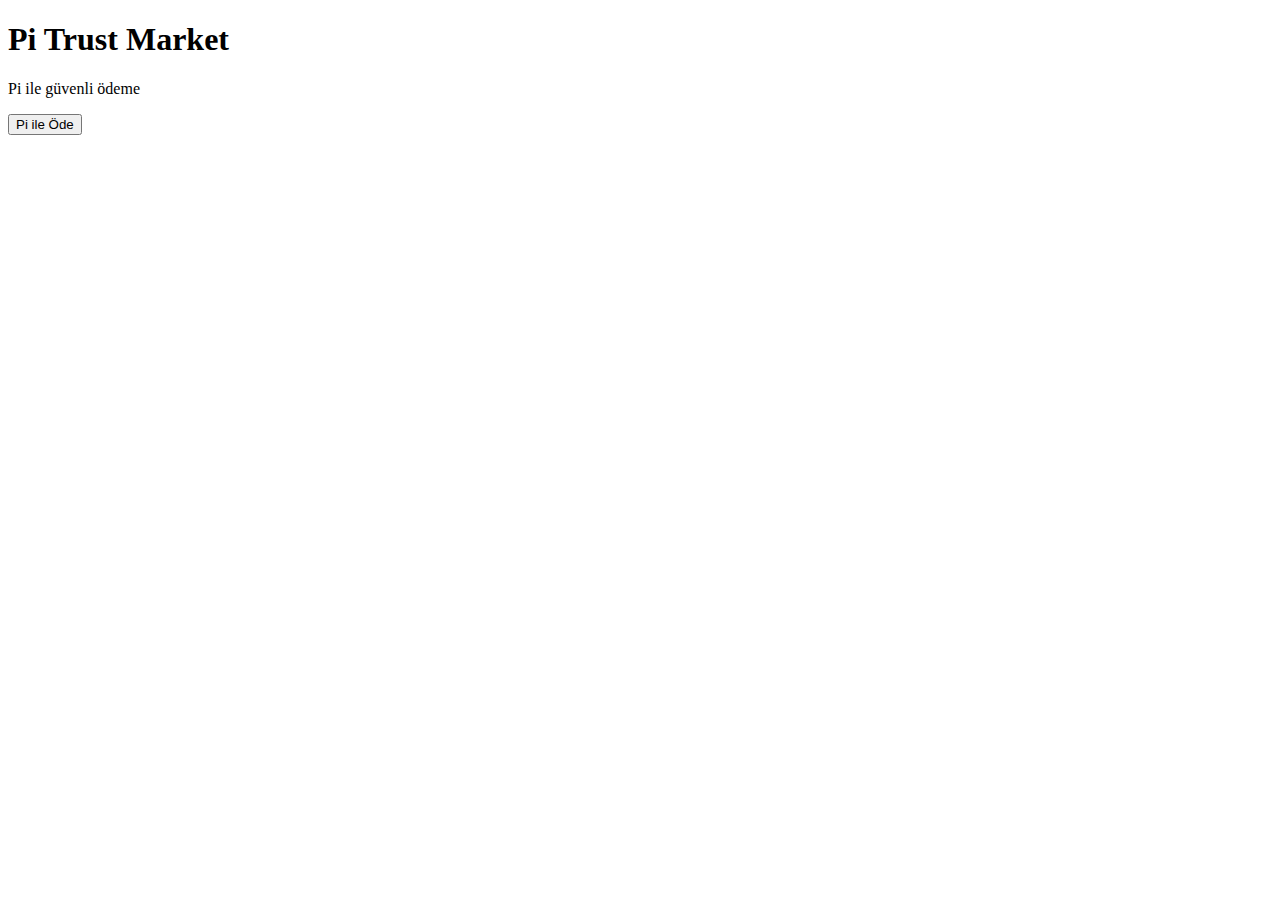
<file: index.html>
<!DOCTYPE html>
<html lang="tr">
<head>
  <meta charset="UTF-8" />
  <title>Pi Trust Market</title>
</head>

<body>
  <h1>Pi Trust Market</h1>
  <p>Pi ile güvenli ödeme</p>

  <button id="payBtn">Pi ile Öde</button>

  <!-- 🔴 Pi SDK MUTLAKA BURADA OLACAK -->
  <script src="https://sdk.minepi.com/pi-sdk.js"></script>

  <!-- 🔴 app.js EN SONDA -->
  <script src="app.js"></script>
</body>
</html>
</file>
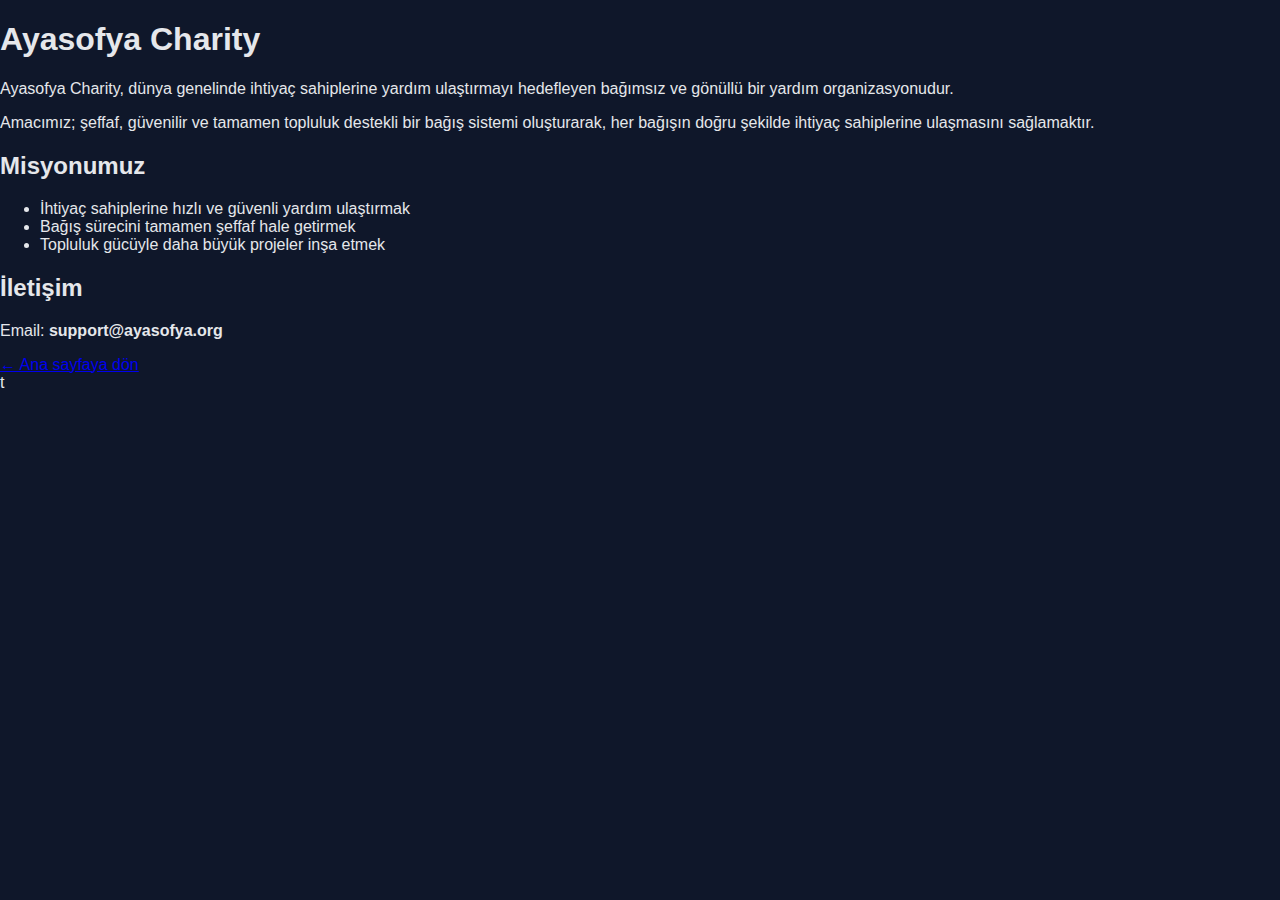
<file: about.html>
<!DOCTYPE html>
<html lang="tr">
<head>
  <meta charset="UTF-8" />
  <meta name="viewport" content="width=device-width, initial-scale=1.0" />
  <title>Hakkımızda – Ayasofya Charity</title>
  <link rel="stylesheet" href="style.css">
</head>

<body class="page-body">

  <div class="page-container">
    <h1>Ayasofya Charity</h1>
    <p>
      Ayasofya Charity, dünya genelinde ihtiyaç sahiplerine yardım ulaştırmayı 
      hedefleyen bağımsız ve gönüllü bir yardım organizasyonudur.
    </p>

    <p>
      Amacımız; şeffaf, güvenilir ve tamamen topluluk destekli bir bağış sistemi 
      oluşturarak, her bağışın doğru şekilde ihtiyaç sahiplerine ulaşmasını sağlamaktır.
    </p>

    <h2>Misyonumuz</h2>
    <ul>
      <li>İhtiyaç sahiplerine hızlı ve güvenli yardım ulaştırmak</li>
      <li>Bağış sürecini tamamen şeffaf hale getirmek</li>
      <li>Topluluk gücüyle daha büyük projeler inşa etmek</li>
    </ul>

    <h2>İletişim</h2>
    <p>Email: <b>support@ayasofya.org</b></p>

    <a href="index.html" class="back-btn">← Ana sayfaya dön</a>
  </div>

</body>
</html>t
</file>
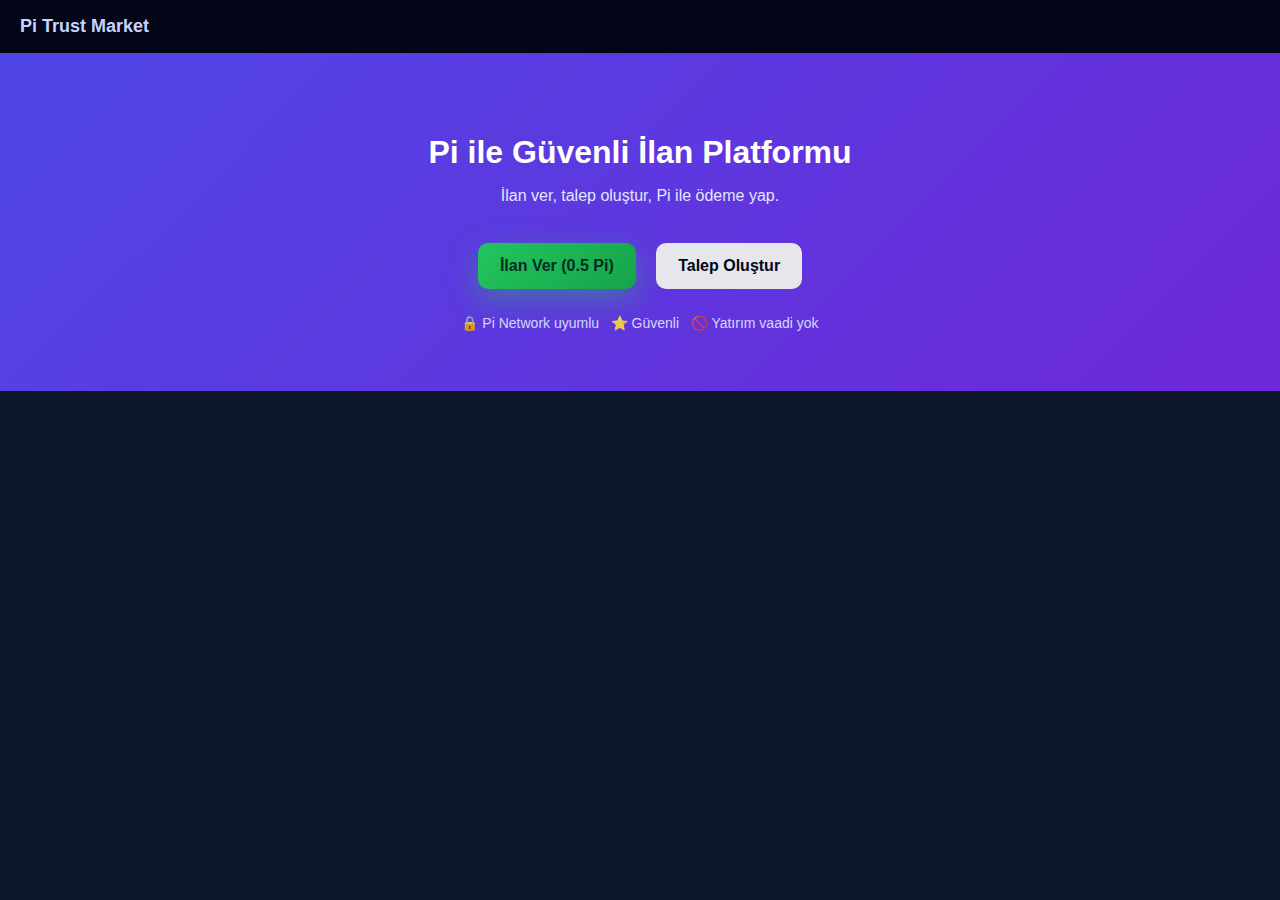
<file: İndex.html>
<!DOCTYPE html>
<html lang="tr">
<head>
  <meta charset="UTF-8" />
  <meta name="viewport" content="width=device-width, initial-scale=1.0"/>
  <title>Pi Trust Market</title>

  <!-- Pi SDK -->
  <script src="https://sdk.minepi.com/pi-sdk.js"></script>

  <link rel="stylesheet" href="style.css" />
</head>
<body>

<header class="header">
  <div class="logo">Pi Trust Market</div>
</header>

<section class="hero">
  <h1>Pi ile Güvenli İlan Platformu</h1>
  <p>İlan ver, talep oluştur, Pi ile ödeme yap.</p>

  <div class="actions">
    <button onclick="startPayment(0.5)">İlan Ver (0.5 Pi)</button>
    <button class="secondary">Talep Oluştur</button>
  </div>

  <div class="trust-badges">
    🔒 Pi Network uyumlu &nbsp; ⭐ Güvenli &nbsp; 🚫 Yatırım vaadi yok
  </div>
</section>

<script src="app.js"></script>
</body>
</html>
</file>
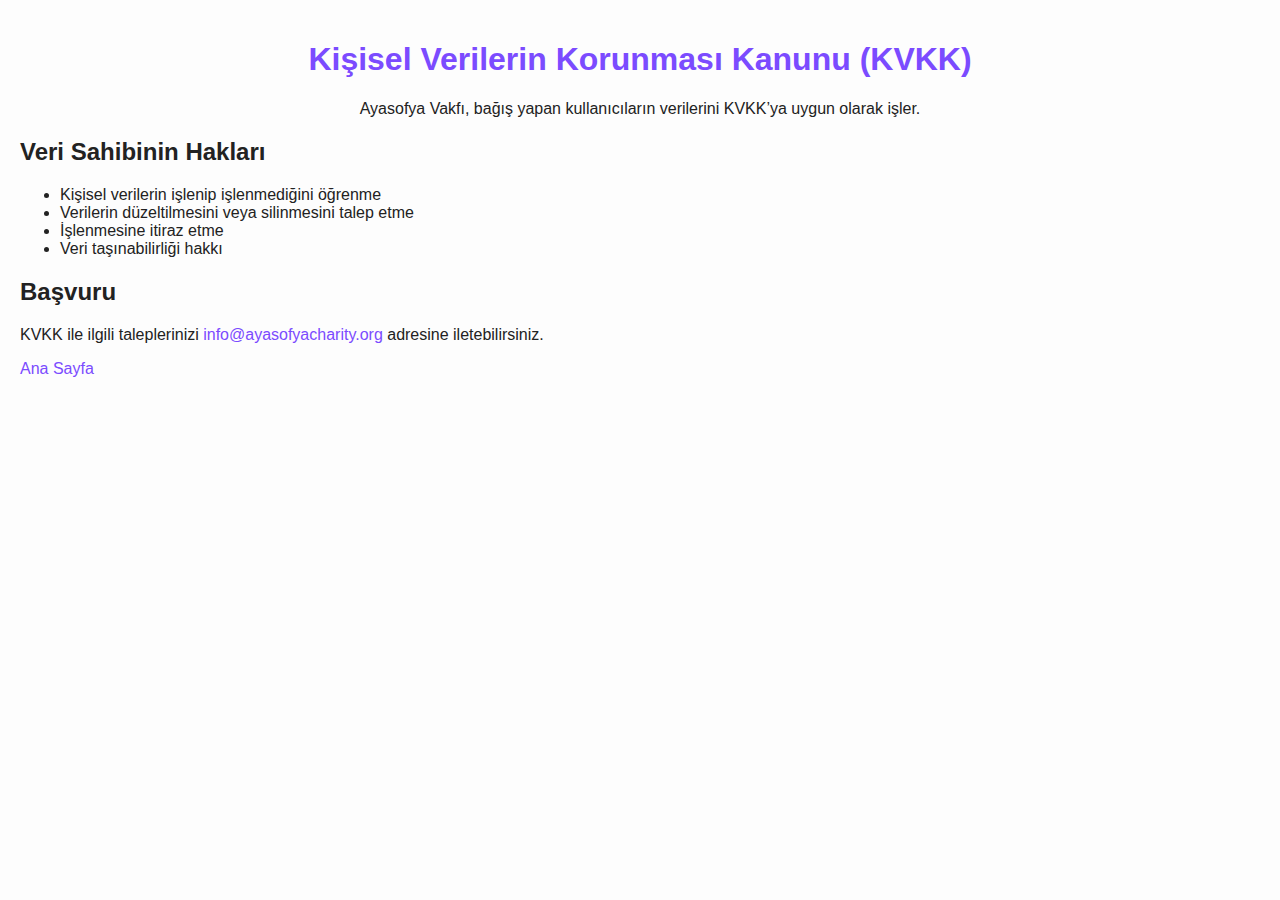
<file: kvkk.html>
<!DOCTYPE html>
<html lang="tr">
<head>
<meta charset="UTF-8">
<meta name="viewport" content="width=device-width, initial-scale=1.0">
<title>KVKK - Ayasofya Vakfı</title>
<style>
body { font-family:'Segoe UI', sans-serif; margin:0; padding:20px; background:#fdfdfd; color:#222; }
header { text-align:center; margin-bottom:20px; }
h1 { color:#7b4bff; }
a { color:#7b4bff; text-decoration:none; }
a:hover { text-decoration:underline; }
</style>
</head>
<body>
<header>
<h1>Kişisel Verilerin Korunması Kanunu (KVKK)</h1>
<p>Ayasofya Vakfı, bağış yapan kullanıcıların verilerini KVKK’ya uygun olarak işler.</p>
</header>

<main>
<h2>Veri Sahibinin Hakları</h2>
<ul>
<li>Kişisel verilerin işlenip işlenmediğini öğrenme</li>
<li>Verilerin düzeltilmesini veya silinmesini talep etme</li>
<li>İşlenmesine itiraz etme</li>
<li>Veri taşınabilirliği hakkı</li>
</ul>

<h2>Başvuru</h2>
<p>KVKK ile ilgili taleplerinizi <a href="mailto:info@ayasofyacharity.org">info@ayasofyacharity.org</a> adresine iletebilirsiniz.</p>

<footer>
<p><a href="index.html">Ana Sayfa</a></p>
</footer>
</body>
</html>
</file>
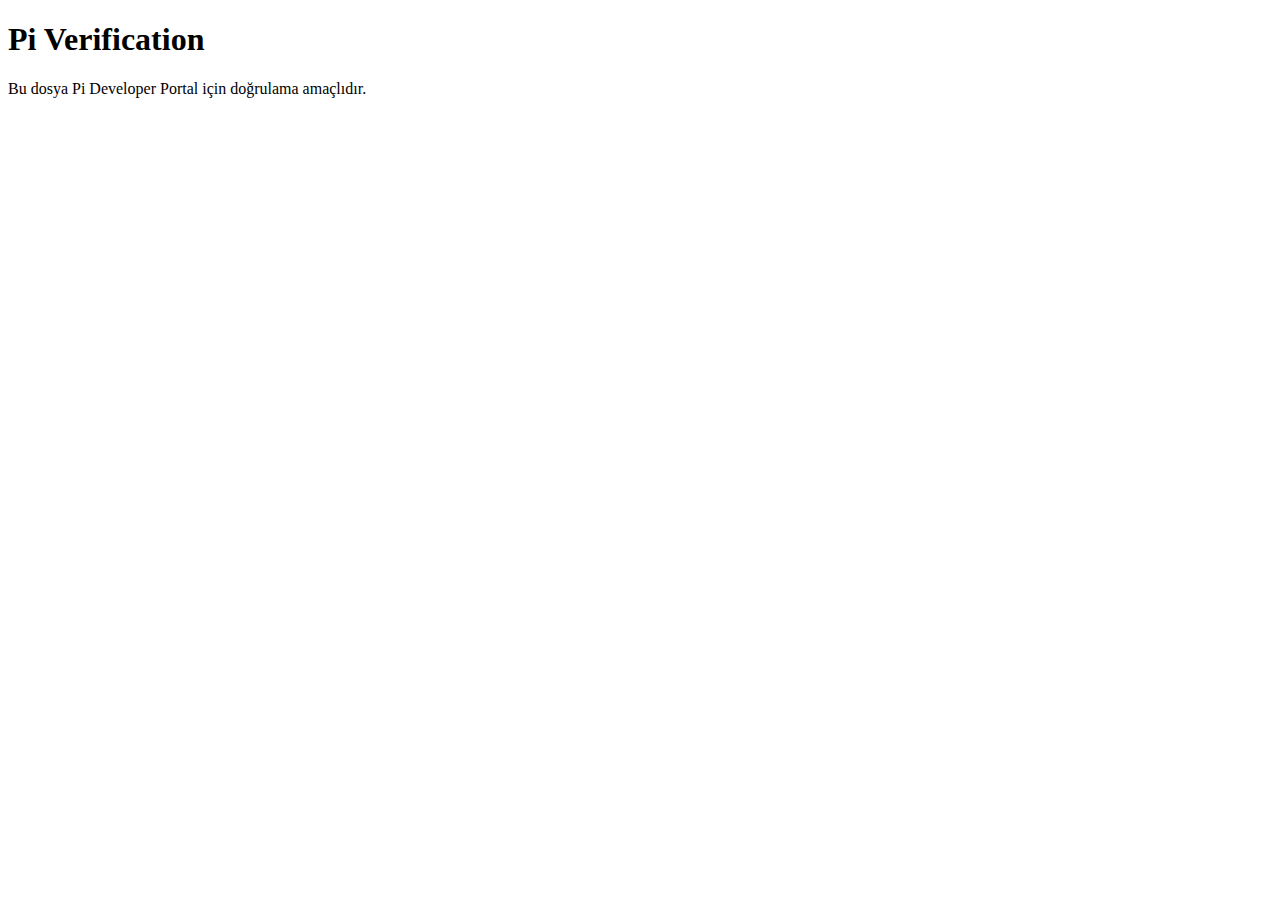
<file: pi-verification.html>
<!DOCTYPE html>
<html lang="tr">
<head>
  <meta charset="UTF-8">
  <title>Pi Verification</title>
</head>
<body>
  <h1>Pi Verification</h1>
  <p>Bu dosya Pi Developer Portal için doğrulama amaçlıdır.</p>
</body>
</html>
</file>
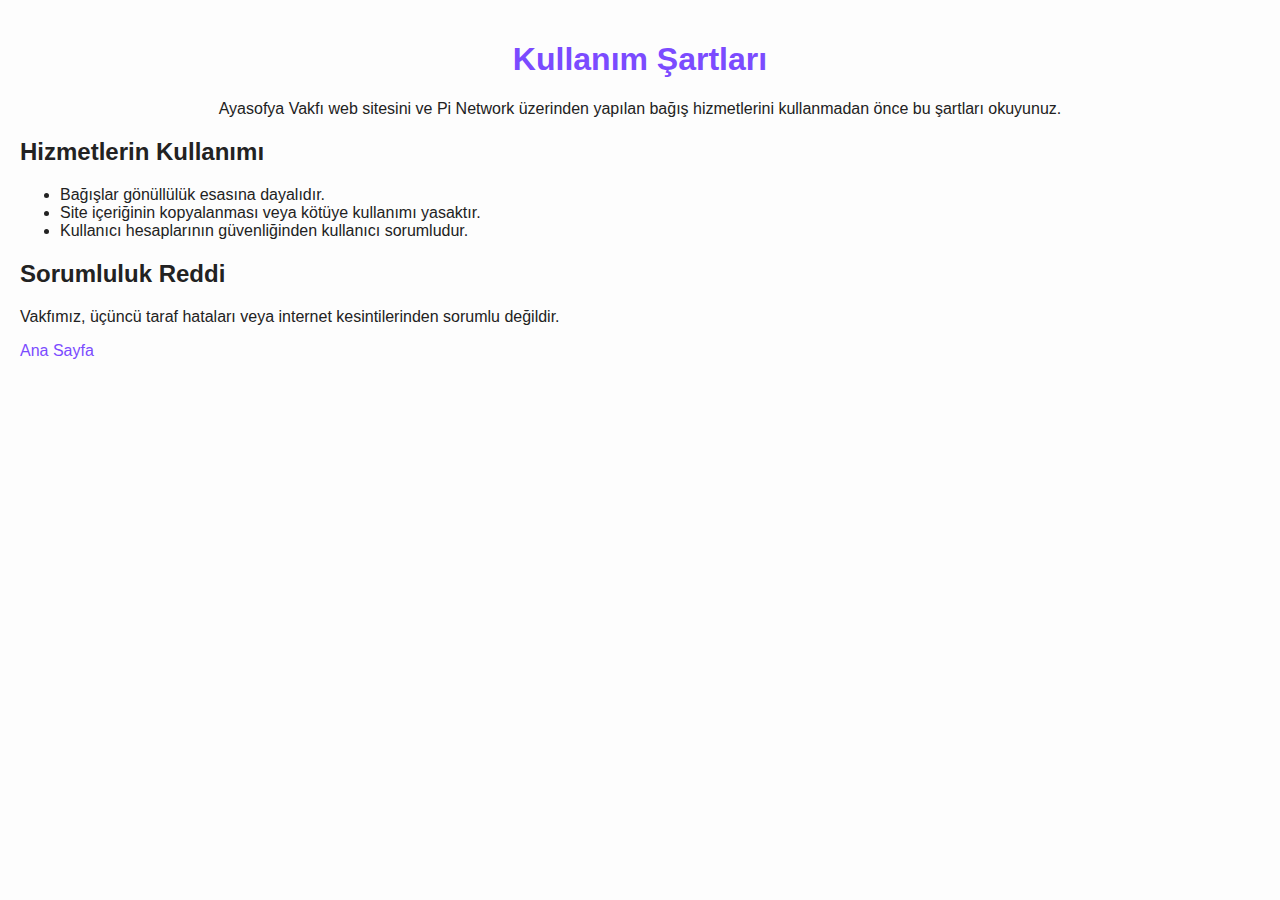
<file: terms.html>
<!DOCTYPE html>
<html lang="tr">
<head>
<meta charset="UTF-8">
<meta name="viewport" content="width=device-width, initial-scale=1.0">
<title>Kullanım Şartları - Ayasofya Vakfı</title>
<style>
body { font-family:'Segoe UI', sans-serif; margin:0; padding:20px; background:#fdfdfd; color:#222; }
header { text-align:center; margin-bottom:20px; }
h1 { color:#7b4bff; }
a { color:#7b4bff; text-decoration:none; }
a:hover { text-decoration:underline; }
</style>
</head>
<body>
<header>
<h1>Kullanım Şartları</h1>
<p>Ayasofya Vakfı web sitesini ve Pi Network üzerinden yapılan bağış hizmetlerini kullanmadan önce bu şartları okuyunuz.</p>
</header>

<main>
<h2>Hizmetlerin Kullanımı</h2>
<ul>
<li>Bağışlar gönüllülük esasına dayalıdır.</li>
<li>Site içeriğinin kopyalanması veya kötüye kullanımı yasaktır.</li>
<li>Kullanıcı hesaplarının güvenliğinden kullanıcı sorumludur.</li>
</ul>

<h2>Sorumluluk Reddi</h2>
<p>Vakfımız, üçüncü taraf hataları veya internet kesintilerinden sorumlu değildir.</p>

<footer>
<p><a href="index.html">Ana Sayfa</a></p>
</footer>
</body>
</html>
</file>
<file: style.css>
* {
  box-sizing: border-box;
}

body {
  margin: 0;
  font-family: -apple-system, BlinkMacSystemFont, "Segoe UI", Roboto, Arial;
  background: #0f172a;
  color: #e5e7eb;
}

/* Header */
.header {
  background: #020617;
  padding: 16px 20px;
  display: flex;
  justify-content: space-between;
  align-items: center;
}

.logo {
  font-weight: 700;
  font-size: 18px;
  color: #c7d2fe;
}

.header a {
  color: #c7d2fe;
  margin-left: 16px;
  text-decoration: none;
  font-size: 14px;
}

/* Hero */
.hero {
  padding: 60px 20px;
  text-align: center;
  background: linear-gradient(135deg, #4f46e5, #6d28d9);
  position: relative;
  z-index: 1;
}

.hero h1 {
  font-size: 32px;
  margin-bottom: 16px;
  color: #ffffff;
}

.hero p {
  font-size: 16px;
  max-width: 600px;
  margin: 0 auto 30px;
  color: #e0e7ff;
}

/* Actions */
.actions {
  position: relative;
  z-index: 5;
}

.actions button {
  padding: 14px 22px;
  margin: 8px;
  font-size: 16px;
  border: none;
  border-radius: 10px;
  cursor: pointer;
  font-weight: 600;
}

/* Primary button */
.actions button:first-child {
  background: linear-gradient(135deg, #22c55e, #16a34a);
  color: #022c22;
  box-shadow: 0 10px 30px rgba(34,197,94,0.4);
}

/* Secondary button */
.actions button.secondary {
  background: #e5e7eb;
  color: #020617;
}

/* Trust badges */
.trust-badges {
  margin-top: 18px;
  font-size: 14px;
  color: #e0e7ff;
  opacity: 0.9;
  text-align: center;
}

/* Sections */
.section {
  padding: 50px 20px;
  max-width: 1100px;
  margin: auto;
}

.section h2 {
  text-align: center;
  margin-bottom: 30px;
  font-size: 24px;
  color: #f8fafc;
}

/* Steps */
.steps {
  display: grid;
  grid-template-columns: repeat(auto-fit, minmax(200px, 1fr));
  gap: 16px;
}

.steps div {
  background: #020617;
  padding: 20px;
  border-radius: 14px;
}

/* Cards */
.cards {
  display: grid;
  grid-template-columns: repeat(auto-fit, minmax(200px, 1fr));
  gap: 18px;
}

.card {
  background: #020617;
  padding: 22px;
  border-radius: 16px;
  text-align: center;
  box-shadow: 0 10px 25px rgba(0,0,0,0.4);
}

/* Trust section */
.trust {
  background: #020617;
  border-radius: 18px;
  padding: 30px;
  font-size: 14px;
  line-height: 1.6;
  color: #cbd5f5;
}

/* Footer */
.footer {
  text-align: center;
  padding: 20px;
  background: #020617;
  font-size: 13px;
  color: #94a3b8;
  /* 🔥 TÜM GÖRSELLER TIKLAMAYI ENGELLEMESİN */
img,
svg,
.hero img,
.hero svg,
.hero::before,
.hero::after {
  pointer-events: none !important;
  .actions,
.actions button {
  position: relative;
  z-index: 9999;
  pointer-events: auto !important;
}
</file>
